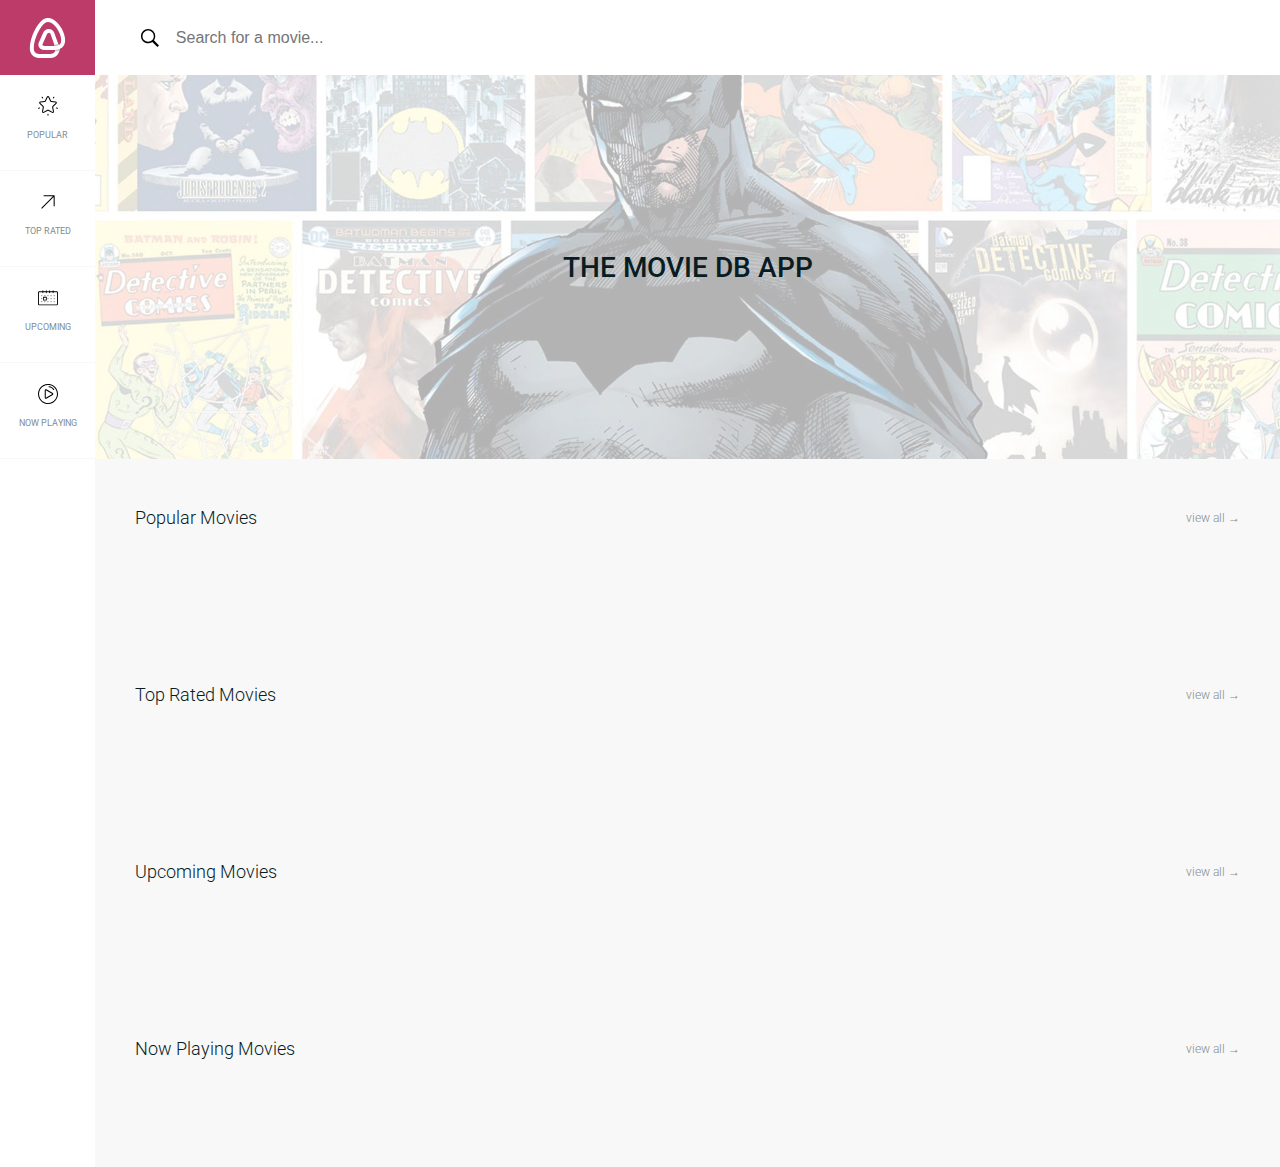
<file: index.html>
<!DOCTYPE html>

<html class='no-js' lang='en'>
    <head>
    <meta charset='utf-8' />
    <meta content='IE=edge,chrome=1' http-equiv='X-UA-Compatible' />
    <link rel="shortcut icon" href="./img/m.bmp">
    <title>TP3</title>

    <meta content='width=device-width, initial-scale=1.0' name='viewport' />
    <link href='stylesheets/style.css' rel='stylesheet' />
    

    <link rel="stylesheet" href="https://use.fontawesome.com/releases/v5.8.1/css/all.css" integrity="sha384-50oBUHEmvpQ+1lW4y57PTFmhCaXp0ML5d60M1M7uH2+nqUivzIebhndOJK28anvf" crossorigin="anonymous">
    <link href="https://fonts.googleapis.com/css?family=Roboto:300,400,500&amp;subset=cyrillic" rel="stylesheet">
    <link href="https://fonts.googleapis.com/css?family=Roboto:700" rel="stylesheet">
    </head>

    <body onload="ada()">
      <div class="sticky">
        <nav>
            <div id="logo" onclick="ada()">
                <?xml version="1.0" encoding="UTF-8" standalone="no"?>
                <svg id="capa_1"
                xmlns:dc="http://purl.org/dc/elements/1.1/" xmlns:cc="http://creativecommons.org/ns#"
                xmlns:rdf="http://www.w3.org/1999/02/22-rdf-syntax-ns#"
                xmlns:svg="http://www.w3.org/2000/svg" xmlns="http://www.w3.org/2000/svg"
                xmlns:sodipodi="http://sodipodi.sourceforge.net/DTD/sodipodi-0.dtd"
                xmlns:inkscape="http://www.inkscape.org/namespaces/inkscape"
                version="1.1" x="0px" y="0px" viewBox="0 0 50.300737 57.010715"
                xml:space="preserve" inkscape:version="0.91 r13725"
                sodipodi:docname="iso_blanco_transparent.svg"
                inkscape:export-filename="/Users/ezgonzalez/Downloads/loco_blanco_calado.png"
                inkscape:export-xdpi="1154.59" inkscape:export-ydpi="1154.59" width="50.300735"
                height="57.010715"><metadata id="metadata29"><rdf:RDF><cc:Work
                rdf:about=""><dc:format>image/svg+xml</dc:format><dc:type
                rdf:resource="http://purl.org/dc/dcmitype/StillImage" /><dc:title></dc:title></cc:Work></rdf:RDF></metadata><defs
                id="defs27" /><sodipodi:namedview pagecolor="#000000"
                bordercolor="#666666" borderopacity="1" objecttolerance="10"
                gridtolerance="10" guidetolerance="10" inkscape:pageopacity="0"
                inkscape:pageshadow="2" inkscape:window-width="1621"
                inkscape:window-height="894" id="namedview25" showgrid="false"
                showguides="false" inkscape:zoom="4.24" inkscape:cx="85.404015"
                inkscape:cy="27.05" inkscape:window-x="0" inkscape:window-y="0"
                inkscape:window-maximized="0" inkscape:current-layer="Capa_1"
                fit-margin-top="0" fit-margin-left="0" fit-margin-right="0"
                fit-margin-bottom="0" /><style type="text/css" id="style3">
                .st0{fill:#BE3969;} .st1{fill:#BF3969;} .st2{fill:#9B214A;}
                </style><g id="g13"
                transform="translate(-3.6992633,-8.2892857)"><g
                id="g15"><path class="st1" d="m 33,65.3 c -0.1,0 -0.1,0 -0.2,0 l -16.3,0 C 9.7,65.2 4.1,59.9 3.7,53.2 l 0,-0.2 0,-1.6 C 3.6,36 13.7,16.5 22,10.7 26.3,7.7 31.4,7.5 36.5,10.1 46.5,15.4 54,30.2 54,40 c 0,6.2 -2.9,10.6 -7.9,12.6 0,2.5 -0.8,4.9 -2.2,7.1 -2.4,3.5 -6.5,5.6 -10.9,5.6 z m -0.2,-5.6 c 2.6,0 5,-1.2 6.4,-3.2 0.6,-0.8 1,-1.8 1.1,-2.7 -0.3,0 -0.6,0 -1,0 l -15,0 c -1.5,0 -2.5,-0.3 -2.7,-0.3 -2.1,-0.6 -3.9,-1.9 -4.9,-3.8 -0.9,-1.7 -1.1,-3.7 -0.5,-5.6 0.1,-0.3 0.2,-0.6 0.3,-0.8 L 23,28.7 c 1.3,-3 4.2,-4.9 7.5,-4.9 3.3,0 6.3,1.7 7.7,4.7 l 0.1,0.3 6.6,18.2 c 3.5,-1.9 3.5,-5.5 3.5,-7 0,-8.7 -7.2,-21 -14.5,-24.8 -3.2,-1.7 -6,-1.6 -8.6,0.2 -6.3,4.4 -16,21.8 -16,36.1 l 0,1.5 c 0.3,3.7 3.5,6.7 7.2,6.7 l 16.3,0 z M 23.2,48 c 0,0 0.5,0.1 1.2,0.1 l 14.9,0 L 33,30.8 c -0.7,-1.3 -2,-1.4 -2.4,-1.3 -0.4,0 -1.8,0.1 -2.4,1.5 l -6.4,14.6 c 0,0.1 -0.1,0.2 -0.1,0.3 -0.1,0.4 -0.1,0.8 0.1,1.2 0.3,0.4 0.8,0.7 1.4,0.9 l 0,0 z"
                id="path17" style="fill:#ffffff;fill-opacity:1"
                inkscape:connector-curvature="0" /></g></g><g id="g19"
                transform="translate(-3.6992633,-8.2892857)"><path class="st2"
                d="m 39.7,55.8 c 2.3,0 4.4,-0.4 6.2,-1 0.1,-0.7 0.2,-1.5 0.2,-2.2 -1.7,0.7 -3.6,1 -5.8,1.1 0,0.7 -0.2,1.4 -0.6,2.1 z"
                id="path21" style="fill:#c8c8c8;fill-opacity:1"
                inkscape:connector-curvature="0" /><path
                class="st2" d="m 44.9,47 -0.7,-1.9 c -1.1,0.6 -2.6,1 -4.9,1 l -0.8,0 0.7,2 0,0 c 2.6,0 4.4,-0.4 5.7,-1.1 z"
                id="path23" style="fill:#c8c8c8;fill-opacity:1"
                inkscape:connector-curvature="0" /></g></svg>                  
            </div>

            <div class="buscador">
                <svg id="iconSearch" viewBox="0 0 30 30" width="100%" height="100%">
                <title>Search</title>
                <path d="M21.9140625,18.28125 C23.0859375,16.4375 23.7734375,14.25 23.7734375,11.8984375 C23.7734375,5.328125 18.453125,0 11.890625,0 C5.3203125,0 0,5.328125 0,11.8984375 C0,18.46875 5.3203125,23.796875 11.8828125,23.796875 C14.265625,23.796875 16.484375,23.09375 18.34375,21.890625 L18.8828125,21.515625 L27.3671875,30 L30,27.3203125 L21.5234375,18.8359375 L21.9140625,18.28125 Z M18.546875,5.25 C20.3203125,7.0234375 21.296875,9.3828125 21.296875,11.890625 C21.296875,14.3984375 20.3203125,16.7578125 18.546875,18.53125 C16.7734375,20.3046875 14.4140625,21.28125 11.90625,21.28125 C9.3984375,21.28125 7.0390625,20.3046875 5.265625,18.53125 C3.4921875,16.7578125 2.515625,14.3984375 2.515625,11.890625 C2.515625,9.3828125 3.4921875,7.0234375 5.265625,5.25 C7.0390625,3.4765625 9.3984375,2.5 11.90625,2.5 C14.4140625,2.5 16.7734375,3.4765625 18.546875,5.25 Z" stroke="none" fill-rule="nonzero"></path>
                </svg>
                
                <input type="text" placeholder="Search for a movie..."/>
                <ul id="resultados"></ul>
    
            </div>
            <svg id="hamburguesa" onclick="menuHamburguesa()" aria-hidden="true" focusable="false" data-prefix="fas" data-icon="bars" class="svg-inline--fa fa-bars fa-w-14" role="img" 
            xmlns="http://www.w3.org/2000/svg" viewBox="0 0 448 512"><path fill="currentColor" d="M16 132h416c8.837 0 16-7.163 16-16V76c0-8.837-7.163-16-16-16H16C7.163 60 0 
            67.163 0 76v40c0 8.837 7.163 16 16 16zm0 160h416c8.837 0 16-7.163 16-16v-40c0-8.837-7.163-16-16-16H16c-8.837 0-16 7.163-16 16v40c0 8.837 7.163 16 16 16zm0 160h416c8.837 
            0 16-7.163 16-16v-40c0-8.837-7.163-16-16-16H16c-8.837 0-16 7.163-16 16v40c0 8.837 7.163 16 16 16z"></path></svg>
        
        </nav>
      </div>

      <div class="contenedor">
        <ul>            
                <li class="categorias" onclick="pop()">
                    <svg id="icon_popular" viewBox="0 0 30 30" width="100%" height="100%">
                    <path d="M27.6684375,11.6432813 C28.2116602,11.1137695 28.4034375,10.3366406 28.1690625,9.61517578 C27.9346289,8.89371094 27.3226758,8.37779297 26.5719727,8.26875 L20.0077148,7.31490234 C19.8788672,7.29621094 19.7674805,7.21529297 19.7098242,7.09845703 L16.7742187,1.1503125 C16.4385352,0.470039062 15.7587305,0.0474609375 15.0001172,0.0474609375 C14.2415039,0.0474609375 13.5616992,0.470039062 13.2260156,1.1503125 L10.2904102,7.09851563 C10.2326953,7.21529297 10.1213672,7.29621094 9.99246094,7.31496094 L3.42832031,8.26875 C2.67761719,8.37779297 2.06572266,8.89371094 1.83123047,9.61517578 C1.59673828,10.3366406 1.78857422,11.1137695 2.33185547,11.6432813 L7.08175781,16.2733008 C7.17498047,16.3642383 7.21757812,16.4951953 7.19554687,16.6235742 L6.07423828,23.1612305 C5.94603516,23.9089453 6.24755859,24.650332 6.86126953,25.0962305 C7.47498047,25.5422461 8.27349609,25.5998438 8.94486328,25.2469336 L14.8160156,22.1602734 C14.9313281,22.0996289 15.0689648,22.0996289 15.1843359,22.1602734 L21.0555469,25.2469336 C21.3475781,25.4004492 21.6635742,25.4763281 21.9780469,25.4762695 C22.3864453,25.4762695 22.7922656,25.3483008 23.1389648,25.0961719 C23.7526758,24.6502148 24.0542578,23.9087695 23.9259961,23.1611719 L22.8046875,16.6235156 C22.7827148,16.4951367 22.8252539,16.3641797 22.9184766,16.2732422 L27.6684375,11.6432813 Z M21.2448633,16.8911719 L22.3661719,23.4289453 C22.4036719,23.6477344 22.2686133,23.7724805 22.2087891,23.8158984 C22.1489062,23.8592578 21.9884766,23.9493164 21.7920703,23.845957 L15.9208594,20.7592969 C15.6326367,20.607832 15.3164648,20.5320117 15.0002344,20.5320117 C14.6840039,20.5320117 14.3677734,20.607832 14.0796094,20.7592383 L8.20845703,23.8458398 C8.01193359,23.9491406 7.8515625,23.8591992 7.79173828,23.8157813 C7.73191406,23.7723633 7.59679688,23.6476172 7.63435547,23.4288281 L8.75566406,16.8911719 C8.86576172,16.2492773 8.653125,15.594668 8.18666016,15.1400391 L3.43675781,10.5100195 C3.27779297,10.3549805 3.31376953,10.1746875 3.33667969,10.104375 C3.35947266,10.0340039 3.43640625,9.86695313 3.65607422,9.83507813 L10.2201563,8.88123047 C10.8646289,8.78759766 11.4215625,8.38306641 11.7098437,7.79894531 L14.6454492,1.85074219 C14.7437109,1.65169922 14.9262891,1.63019531 15.000293,1.63019531 C15.0741797,1.63019531 15.2567578,1.65164063 15.3550781,1.85074219 L15.3550781,1.85080078 L18.2906836,7.79900391 C18.5789062,8.383125 19.1357813,8.78765625 19.7802539,8.88128906 L26.3444531,9.83513672 C26.5641211,9.86701172 26.6409961,10.0340625 26.6638477,10.1044336 C26.6866992,10.1748047 26.7227344,10.3551563 26.5637109,10.5100781 L21.8138086,15.1400977 C21.3474023,15.594668 21.1347656,16.2492773 21.2448633,16.8911719 Z M24.2450977,1.14990234 C24.5987109,1.40677734 24.6770508,1.90171875 24.4201758,2.25533203 L23.5801172,3.41150391 C23.4253125,3.62455078 23.1840234,3.73769531 22.9392773,3.73769531 C22.7780273,3.73769531 22.6153125,3.68853516 22.4747461,3.58652344 C22.1211328,3.32964844 22.042793,2.83470703 22.299668,2.48115234 L23.1397266,1.32498047 C23.3966016,0.971425781 23.8914258,0.893027344 24.2450977,1.14990234 Z M7.696875,2.47646484 C7.95380859,2.83007812 7.87541016,3.32501953 7.52185547,3.58183594 C7.38146484,3.68390625 7.21869141,3.73306641 7.05738281,3.73306641 C6.81257813,3.73306641 6.57128906,3.61998047 6.41642578,3.40675781 L5.57636719,2.25058594 C5.31949219,1.89703125 5.39789063,1.40208984 5.75144531,1.14521484 C6.10511719,0.888457031 6.6,0.966855469 6.85681641,1.32029297 L7.696875,2.47646484 Z M2.9034375,17.8024805 C3.03849609,18.2182031 2.81103516,18.6646289 2.39537109,18.7996875 L1.03617188,19.2413672 C0.954902344,19.267793 0.872460937,19.2803906 0.791425781,19.2803906 C0.457851563,19.2803906 0.147597656,19.0678125 0.0389648437,18.7333008 C-0.09609375,18.3176953 0.131308594,17.8711523 0.54703125,17.7360938 L1.90623047,17.2944141 C2.32195313,17.1593555 2.76837891,17.386875 2.9034375,17.8024805 Z M15.000293,26.5890234 C15.4374023,26.5890234 15.7916602,26.9432813 15.7916602,27.3803906 L15.7916602,28.8096094 C15.7916602,29.2466602 15.4373437,29.6009766 15.000293,29.6009766 C14.5632422,29.6009766 14.2089258,29.2466602 14.2089258,28.8096094 L14.2089258,27.3803906 C14.2089258,26.9433398 14.5632422,26.5890234 15.000293,26.5890234 Z M29.4529688,17.737207 C29.8686328,17.8722656 30.0960938,18.3186914 29.9610352,18.7343555 C29.8524023,19.0688086 29.5421484,19.2814453 29.2085156,19.2814453 C29.1274805,19.2814453 29.0450977,19.2689063 28.9638281,19.2425391 L27.6046289,18.8008594 C27.1889063,18.6658008 26.9615039,18.219375 27.0965625,17.8036523 C27.2316211,17.3879297 27.6782227,17.1605859 28.0937695,17.2955273 L29.4529688,17.737207 Z" fill-rule="nonzero"></path>
                    </svg>
                    <p>popular</p>
                </li>
                <li class="categorias" onclick="topR()">
                    <svg id="icon_top_rated" viewBox="0 0 30 30" width="100%" height="100%">
                    <path d="M24.7750847,5.22491532 C24.7021599,5.15199056 24.6169531,5.09595364 24.52407,5.05757218 C24.4304192,5.01919073 24.3313951,5 24.2323709,5 L8.84447835,5.00076763 C8.41997947,5.00076763 8.07684927,5.34466546 8.07684927,5.76839671 C8.07684927,6.19289559 8.4207471,6.53602579 8.84447835,6.53602579 L22.3785467,6.53525816 L5.22510723,23.6894653 C4.92496426,23.9896082 4.92496426,24.4747498 5.22510723,24.7748928 C5.3747949,24.9245804 5.57130794,24.9998081 5.76782099,24.9998081 C5.96433403,24.9998081 6.16084708,24.9245804 6.31053475,24.7748928 L23.4647418,7.62068568 L23.4647418,21.1539864 C23.4647418,21.5784853 23.807872,21.9216155 24.2323709,21.9216155 C24.6568698,21.9216155 25,21.5784853 25,21.1539864 L25,5.76762908 C25,5.66860493 24.9808093,5.56958078 24.9424278,5.47593003 C24.9040464,5.38304691 24.8480094,5.29784008 24.7750847,5.22491532 Z"></path>
                    </svg>
                    <P>top rated</P>
                </li>
                <li class="categorias" onclick="upcom()">
                    <svg id="icon_upcoming" viewBox="0 0 30 23" width="100%" height="100%">
                    <path d="M27.8791228,1.5271345 C29.0162573,1.5271345 29.9415205,2.4522807 29.9415789,3.58947368 L29.9415789,20.4650877 C29.9415789,21.6022807 29.0163743,22.5274854 27.8791813,22.5274854 L2.06239766,22.5274854 C0.925204678,22.5274854 0,21.6022807 0,20.4650877 L0,3.58947368 C0,2.4522807 0.925204678,1.5271345 2.0622807,1.5271345 L6.60672515,1.5271345 L6.60672515,0.733040936 C6.60672515,0.353391813 6.91450292,0.0455555556 7.29421053,0.0455555556 C7.67391813,0.0455555556 7.98169591,0.353333333 7.98169591,0.733040936 L7.98169591,1.5271345 L11.7244444,1.5271345 L11.7244444,0.733040936 C11.7244444,0.353391813 12.0322222,0.0455555556 12.4119298,0.0455555556 C12.7916374,0.0455555556 13.0994152,0.353333333 13.0994152,0.733040936 L13.0994152,1.5271345 L16.8420468,1.5271345 L16.8420468,0.733040936 C16.8420468,0.353391813 17.1498246,0.0455555556 17.5295322,0.0455555556 C17.9091813,0.0455555556 18.2170175,0.353333333 18.2170175,0.733040936 L18.2170175,1.5271345 L21.9597661,1.5271345 L21.9597661,0.733040936 C21.9597661,0.353391813 22.2676608,0.0455555556 22.6472515,0.0455555556 C23.0269591,0.0455555556 23.3347368,0.353333333 23.3347368,0.733040936 L23.3347368,1.5271345 L27.8791228,1.5271345 Z M24.2157895,8.69216374 C23.8182736,8.69216374 23.4960234,8.36991349 23.4960234,7.97239766 C23.4960234,7.57488183 23.8182736,7.25263158 24.2157895,7.25263158 C24.6133053,7.25263158 24.9355556,7.57488183 24.9355556,7.97239766 C24.9355556,8.36991349 24.6133053,8.69216374 24.2157895,8.69216374 Z M19.5933333,8.69216374 C19.1958175,8.69216374 18.8735673,8.36991349 18.8735673,7.97239766 C18.8735673,7.57488183 19.1958175,7.25263158 19.5933333,7.25263158 C19.9908492,7.25263158 20.3130994,7.57488183 20.3130994,7.97239766 C20.3130994,8.36991349 19.9908492,8.69216374 19.5933333,8.69216374 Z M14.9708187,8.69216374 C14.5733029,8.69216374 14.2510526,8.36991349 14.2510526,7.97239766 C14.2510526,7.57488183 14.5733029,7.25263158 14.9708187,7.25263158 C15.3683345,7.25263158 15.6905848,7.57488183 15.6905848,7.97239766 C15.6905848,8.36991349 15.3683345,8.69216374 14.9708187,8.69216374 Z M10.3483626,8.69216374 C9.95084674,8.69216374 9.62859649,8.36991349 9.62859649,7.97239766 C9.62859649,7.57488183 9.95084674,7.25263158 10.3483626,7.25263158 C10.7458784,7.25263158 11.0681287,7.57488183 11.0681287,7.97239766 C11.0681287,8.36991349 10.7458784,8.69216374 10.3483626,8.69216374 Z M5.72584795,8.69216374 C5.32833212,8.69216374 5.00608187,8.36991349 5.00608187,7.97239766 C5.00608187,7.57488183 5.32833212,7.25263158 5.72584795,7.25263158 C6.12336378,7.25263158 6.44561404,7.57488183 6.44561404,7.97239766 C6.44561404,8.36991349 6.12336378,8.69216374 5.72584795,8.69216374 Z M24.2157895,13.3146784 C23.8182736,13.3146784 23.4960234,12.9924281 23.4960234,12.5949123 C23.4960234,12.1973965 23.8182736,11.8751462 24.2157895,11.8751462 C24.6133053,11.8751462 24.9355556,12.1973965 24.9355556,12.5949123 C24.9355556,12.9924281 24.6133053,13.3146784 24.2157895,13.3146784 Z M19.5933333,13.3146784 C19.1958175,13.3146784 18.8735673,12.9924281 18.8735673,12.5949123 C18.8735673,12.1973965 19.1958175,11.8751462 19.5933333,11.8751462 C19.9908492,11.8751462 20.3130994,12.1973965 20.3130994,12.5949123 C20.3130994,12.9924281 19.9908492,13.3146784 19.5933333,13.3146784 Z M14.9708187,13.3146784 C14.5733029,13.3146784 14.2510526,12.9924281 14.2510526,12.5949123 C14.2510526,12.1973965 14.5733029,11.8751462 14.9708187,11.8751462 C15.3683345,11.8751462 15.6905848,12.1973965 15.6905848,12.5949123 C15.6905848,12.9924281 15.3683345,13.3146784 14.9708187,13.3146784 Z M5.72584795,13.3146784 C5.32833212,13.3146784 5.00608187,12.9924281 5.00608187,12.5949123 C5.00608187,12.1973965 5.32833212,11.8751462 5.72584795,11.8751462 C6.12336378,11.8751462 6.44561404,12.1973965 6.44561404,12.5949123 C6.44561404,12.9924281 6.12336378,13.3146784 5.72584795,13.3146784 Z M24.2157895,17.9371345 C23.8182736,17.9371345 23.4960234,17.6148843 23.4960234,17.2173684 C23.4960234,16.8198526 23.8182736,16.4976023 24.2157895,16.4976023 C24.6133053,16.4976023 24.9355556,16.8198526 24.9355556,17.2173684 C24.9355556,17.6148843 24.6133053,17.9371345 24.2157895,17.9371345 Z M19.5933333,17.9371345 C19.1958175,17.9371345 18.8735673,17.6148843 18.8735673,17.2173684 C18.8735673,16.8198526 19.1958175,16.4976023 19.5933333,16.4976023 C19.9908492,16.4976023 20.3130994,16.8198526 20.3130994,17.2173684 C20.3130994,17.6148843 19.9908492,17.9371345 19.5933333,17.9371345 Z M14.9708187,17.9371345 C14.5733029,17.9371345 14.2510526,17.6148843 14.2510526,17.2173684 C14.2510526,16.8198526 14.5733029,16.4976023 14.9708187,16.4976023 C15.3683345,16.4976023 15.6905848,16.8198526 15.6905848,17.2173684 C15.6905848,17.6148843 15.3683345,17.9371345 14.9708187,17.9371345 Z M10.3483626,17.9371345 C9.95084674,17.9371345 9.62859649,17.6148843 9.62859649,17.2173684 C9.62859649,16.8198526 9.95084674,16.4976023 10.3483626,16.4976023 C10.7458784,16.4976023 11.0681287,16.8198526 11.0681287,17.2173684 C11.0681287,17.6148843 10.7458784,17.9371345 10.3483626,17.9371345 Z M5.72584795,17.9371345 C5.32833212,17.9371345 5.00608187,17.6148843 5.00608187,17.2173684 C5.00608187,16.8198526 5.32833212,16.4976023 5.72584795,16.4976023 C6.12336378,16.4976023 6.44561404,16.8198526 6.44561404,17.2173684 C6.44561404,17.6148843 6.12336378,17.9371345 5.72584795,17.9371345 Z M12.5204678,9.80409357 C12.8621637,9.80409357 13.1391813,10.0811111 13.1391813,10.422924 L13.1391813,14.7673099 C13.1391813,15.1090643 12.8622222,15.3860234 12.5204678,15.3860234 L8.17602339,15.3860234 C7.83426901,15.3860234 7.55730994,15.1090643 7.55730994,14.7673099 L7.55730994,10.422807 C7.55730994,10.0810526 7.83426901,9.80409357 8.17602339,9.80409357 L12.5204678,9.80409357 Z M11.9017544,14.148538 L11.9016959,14.148538 L11.9016959,11.0415789 L8.79473684,11.0415789 L8.79473684,14.148538 L11.9017544,14.148538 Z M27.8791228,21.1526316 C28.2581871,21.1526316 28.5666082,20.8442105 28.5667251,20.4650877 L28.5666667,20.4650877 L28.5666667,3.58947368 C28.5666667,3.21040936 28.2582456,2.9019883 27.8791813,2.9019883 L23.3347953,2.9019883 L23.3347953,3.69602339 C23.3347953,4.07567251 23.0270175,4.38350877 22.6473099,4.38350877 C22.2676608,4.38350877 21.9598246,4.07561404 21.9598246,3.69602339 L21.9598246,2.9019883 L18.217076,2.9019883 L18.217076,3.69602339 C18.217076,4.07567251 17.9091813,4.38350877 17.5295906,4.38350877 C17.149883,4.38350877 16.8421053,4.07561404 16.8421053,3.69602339 L16.8421053,2.9019883 L13.0994737,2.9019883 L13.0994737,3.69602339 C13.0994737,4.07567251 12.7916959,4.38350877 12.4119883,4.38350877 C12.0322807,4.38350877 11.7245029,4.07561404 11.7245029,3.69602339 L11.7245029,2.9019883 L7.98175439,2.9019883 L7.98175439,3.69602339 C7.98175439,4.07567251 7.67397661,4.38350877 7.29426901,4.38350877 C6.9145614,4.38350877 6.60678363,4.07561404 6.60678363,3.69602339 L6.60678363,2.9019883 L2.06239766,2.9019883 C1.68333333,2.9019883 1.37491228,3.21040936 1.37491228,3.58947368 L1.37491228,20.4651462 C1.37491228,20.8442105 1.68333333,21.1526316 2.06239766,21.1526316 L27.8791228,21.1526316 Z" fill-rule="nonzero"></path>
                    </svg>
                    <P>upcoming</P>
                </li>
                <li class="categorias" onclick="nowp()">
                    <svg id="icon_now_playing" viewBox="0 0 30 30" width="100%" height="100%">
                    <path d="M27.9847266,7.50322266 C25.9822852,4.03494141 22.749082,1.55390625 18.8806055,0.517382812 C15.0121875,-0.519257812 10.9716797,0.0127148437 7.50322266,2.01527344 C4.03482422,4.01777344 1.55390625,7.25097656 0.517382812,11.1194531 C-0.519140625,14.9878711 0.0128320312,19.0284961 2.01527344,22.4967773 C4.01765625,25.9650586 7.25097656,28.4460937 11.1193945,29.4826172 C12.4111523,29.8287891 13.7219531,30 15.0244336,30 C17.6224219,30 20.1866016,29.3186133 22.4968359,27.9847852 C25.9651172,25.9823437 28.4461523,22.7491406 29.4826758,18.8806641 C30.5192578,15.0121289 29.987168,10.9716211 27.9847266,7.50322266 Z M27.9743555,18.476543 C27.0457617,21.9421289 24.8231836,24.8387109 21.715957,26.6326172 C18.6088477,28.426582 14.989043,28.9030664 11.523457,27.9745898 C8.0578125,27.0459961 5.16128906,24.823418 3.36732422,21.7161914 C1.57341797,18.609082 1.096875,14.9892188 2.02552734,11.5235742 C2.95417969,8.05798828 5.17675781,5.16152344 8.28392578,3.3675 C10.35375,2.17248047 12.6505664,1.56210937 14.9782031,1.56210937 C16.1448047,1.56210937 17.3195508,1.71550781 18.4763672,2.02552734 C21.9419531,2.95412109 24.8385352,5.17669922 26.6324414,8.28392578 C28.4264063,11.3910937 28.9030078,15.0108984 27.9743555,18.476543 Z M22.1940234,13.5850781 L12.5538281,8.01925781 C12.0422461,7.72388672 11.4314648,7.72400391 10.9198828,8.01919922 C10.4083008,8.31451172 10.1028516,8.84355469 10.1028516,9.43423828 L10.1028516,20.5658789 C10.1028516,21.1565625 10.4082422,21.6855469 10.9198828,21.980918 C11.1756445,22.1286328 11.4561328,22.2024023 11.7367383,22.2024023 C12.0174023,22.2024023 12.2980078,22.128457 12.5537695,21.9808594 L22.194082,16.4150977 C22.7056055,16.119668 23.0109375,15.5906836 23.0109375,15 C23.0109375,14.409375 22.7055469,13.8803906 22.1940234,13.5850781 Z M21.4132031,15.0629297 L11.7729492,20.6286914 C11.7611719,20.6355469 11.7366211,20.649668 11.7005273,20.6286914 C11.6643164,20.6077734 11.6643164,20.5795312 11.6643164,20.5659375 L11.6643164,9.43429687 C11.6643164,9.42070312 11.6643164,9.39246094 11.7005273,9.37154297 C11.714707,9.36333984 11.7270703,9.36052734 11.7376172,9.36052734 C11.7540234,9.36052734 11.7658594,9.36738281 11.7730664,9.37154297 L21.4132617,14.9373633 C21.4250391,14.9441602 21.4494727,14.9582812 21.4494727,15.0001172 C21.4494727,15.0419531 21.4249219,15.0561328 21.4132031,15.0629297 Z M24.2169727,7.87734375 C22.3601953,5.47863281 19.5689648,3.86707031 16.5588867,3.45580078 C16.1321484,3.39738281 15.7380469,3.69638672 15.6796289,4.12371094 C15.6213281,4.55091797 15.920332,4.94455078 16.3475391,5.00296875 C18.9556641,5.35927734 21.3738867,6.75544922 22.9822266,8.83318359 C23.1360937,9.03193359 23.3668945,9.13599609 23.6001562,9.13599609 C23.7670898,9.13599609 23.9353125,9.08273437 24.0774609,8.97257813 C24.418418,8.70867187 24.4808789,8.21830078 24.2169727,7.87734375 Z" fill-rule="nonzero"></path>
                    </svg>
                    <P>now playing</P>
                </li>
        </ul>

        <div class="contenedorVertical">

            <div class="presentacion">
                <div class="texto">
                <h1>the movie db app</h1>
                </div>
            </div>
        
            <div class="contenedorPeliculas home">
                <nav>
                    <h2>Popular Movies</h2>
                    <h3 onclick="pop()">view all →</h3>
                    </nav>
        
                    <ul>
                        <li class="pelis"></li>
                        <li class="pelis"></li>
                        <li class="pelis"></li>
                        <li class="pelis"></li>
                        <li class="pelis quinta"></li>
                    </ul>
            </div>

            <div class="contenedorPeliculas home">
                <nav>
                    <h2>Top Rated Movies</h2>
                    <h3 onclick="topR()">view all →</h3>
                </nav>
        
                <ul>
                    <li class="pelis"></li>
                    <li class="pelis"></li>
                    <li class="pelis"></li>
                    <li class="pelis"></li>
                    <li class="pelis quinta"></li>
                </ul>
            </div>

            <div class="contenedorPeliculas home">
                <nav>
                    <h2>Upcoming Movies </h2>
                    <h3 onclick="upcom()">view all →</h3>
                </nav>
        
                <ul>
                    <li class="pelis"></li>
                    <li class="pelis"></li>
                    <li class="pelis"></li>
                    <li class="pelis"></li>
                    <li class="pelis quinta"></li>
                </ul>
            </div>
            
            <div class="contenedorPeliculas home">
                <nav>
                    <h2>Now Playing Movies</h2>
                    <h3>view all →</h3>
                </nav>
        
                <ul>
                    <li class="pelis"></li>
                    <li class="pelis"></li>
                    <li class="pelis"></li>
                    <li class="pelis"></li>
                    <li class="pelis quinta"></li>
                 </ul>
            </div>
            <div class="contenedorPeliculas noVisible" id="contenedorPop">
                    <nav>
                        <h2 class="titulo"></h2>
                        <h3 class="total"></h3>
                    </nav>
            
                    <ul class="verPelis"></ul>

                </div>
        </div>
        
      </div>
      
        <!--Menú Hamburguesa -->
        <ul class="menuH noVisible">            
            <li class="menuHamb" onclick="pop()">
                <svg id="icon_popular" viewBox="0 0 30 30" width="100%" height="100%">
                <path d="M27.6684375,11.6432813 C28.2116602,11.1137695 28.4034375,10.3366406 28.1690625,9.61517578 C27.9346289,8.89371094 27.3226758,8.37779297 26.5719727,8.26875 L20.0077148,7.31490234 C19.8788672,7.29621094 19.7674805,7.21529297 19.7098242,7.09845703 L16.7742187,1.1503125 C16.4385352,0.470039062 15.7587305,0.0474609375 15.0001172,0.0474609375 C14.2415039,0.0474609375 13.5616992,0.470039062 13.2260156,1.1503125 L10.2904102,7.09851563 C10.2326953,7.21529297 10.1213672,7.29621094 9.99246094,7.31496094 L3.42832031,8.26875 C2.67761719,8.37779297 2.06572266,8.89371094 1.83123047,9.61517578 C1.59673828,10.3366406 1.78857422,11.1137695 2.33185547,11.6432813 L7.08175781,16.2733008 C7.17498047,16.3642383 7.21757812,16.4951953 7.19554687,16.6235742 L6.07423828,23.1612305 C5.94603516,23.9089453 6.24755859,24.650332 6.86126953,25.0962305 C7.47498047,25.5422461 8.27349609,25.5998438 8.94486328,25.2469336 L14.8160156,22.1602734 C14.9313281,22.0996289 15.0689648,22.0996289 15.1843359,22.1602734 L21.0555469,25.2469336 C21.3475781,25.4004492 21.6635742,25.4763281 21.9780469,25.4762695 C22.3864453,25.4762695 22.7922656,25.3483008 23.1389648,25.0961719 C23.7526758,24.6502148 24.0542578,23.9087695 23.9259961,23.1611719 L22.8046875,16.6235156 C22.7827148,16.4951367 22.8252539,16.3641797 22.9184766,16.2732422 L27.6684375,11.6432813 Z M21.2448633,16.8911719 L22.3661719,23.4289453 C22.4036719,23.6477344 22.2686133,23.7724805 22.2087891,23.8158984 C22.1489062,23.8592578 21.9884766,23.9493164 21.7920703,23.845957 L15.9208594,20.7592969 C15.6326367,20.607832 15.3164648,20.5320117 15.0002344,20.5320117 C14.6840039,20.5320117 14.3677734,20.607832 14.0796094,20.7592383 L8.20845703,23.8458398 C8.01193359,23.9491406 7.8515625,23.8591992 7.79173828,23.8157813 C7.73191406,23.7723633 7.59679688,23.6476172 7.63435547,23.4288281 L8.75566406,16.8911719 C8.86576172,16.2492773 8.653125,15.594668 8.18666016,15.1400391 L3.43675781,10.5100195 C3.27779297,10.3549805 3.31376953,10.1746875 3.33667969,10.104375 C3.35947266,10.0340039 3.43640625,9.86695313 3.65607422,9.83507813 L10.2201563,8.88123047 C10.8646289,8.78759766 11.4215625,8.38306641 11.7098437,7.79894531 L14.6454492,1.85074219 C14.7437109,1.65169922 14.9262891,1.63019531 15.000293,1.63019531 C15.0741797,1.63019531 15.2567578,1.65164063 15.3550781,1.85074219 L15.3550781,1.85080078 L18.2906836,7.79900391 C18.5789062,8.383125 19.1357813,8.78765625 19.7802539,8.88128906 L26.3444531,9.83513672 C26.5641211,9.86701172 26.6409961,10.0340625 26.6638477,10.1044336 C26.6866992,10.1748047 26.7227344,10.3551563 26.5637109,10.5100781 L21.8138086,15.1400977 C21.3474023,15.594668 21.1347656,16.2492773 21.2448633,16.8911719 Z M24.2450977,1.14990234 C24.5987109,1.40677734 24.6770508,1.90171875 24.4201758,2.25533203 L23.5801172,3.41150391 C23.4253125,3.62455078 23.1840234,3.73769531 22.9392773,3.73769531 C22.7780273,3.73769531 22.6153125,3.68853516 22.4747461,3.58652344 C22.1211328,3.32964844 22.042793,2.83470703 22.299668,2.48115234 L23.1397266,1.32498047 C23.3966016,0.971425781 23.8914258,0.893027344 24.2450977,1.14990234 Z M7.696875,2.47646484 C7.95380859,2.83007812 7.87541016,3.32501953 7.52185547,3.58183594 C7.38146484,3.68390625 7.21869141,3.73306641 7.05738281,3.73306641 C6.81257813,3.73306641 6.57128906,3.61998047 6.41642578,3.40675781 L5.57636719,2.25058594 C5.31949219,1.89703125 5.39789063,1.40208984 5.75144531,1.14521484 C6.10511719,0.888457031 6.6,0.966855469 6.85681641,1.32029297 L7.696875,2.47646484 Z M2.9034375,17.8024805 C3.03849609,18.2182031 2.81103516,18.6646289 2.39537109,18.7996875 L1.03617188,19.2413672 C0.954902344,19.267793 0.872460937,19.2803906 0.791425781,19.2803906 C0.457851563,19.2803906 0.147597656,19.0678125 0.0389648437,18.7333008 C-0.09609375,18.3176953 0.131308594,17.8711523 0.54703125,17.7360938 L1.90623047,17.2944141 C2.32195313,17.1593555 2.76837891,17.386875 2.9034375,17.8024805 Z M15.000293,26.5890234 C15.4374023,26.5890234 15.7916602,26.9432813 15.7916602,27.3803906 L15.7916602,28.8096094 C15.7916602,29.2466602 15.4373437,29.6009766 15.000293,29.6009766 C14.5632422,29.6009766 14.2089258,29.2466602 14.2089258,28.8096094 L14.2089258,27.3803906 C14.2089258,26.9433398 14.5632422,26.5890234 15.000293,26.5890234 Z M29.4529688,17.737207 C29.8686328,17.8722656 30.0960938,18.3186914 29.9610352,18.7343555 C29.8524023,19.0688086 29.5421484,19.2814453 29.2085156,19.2814453 C29.1274805,19.2814453 29.0450977,19.2689063 28.9638281,19.2425391 L27.6046289,18.8008594 C27.1889063,18.6658008 26.9615039,18.219375 27.0965625,17.8036523 C27.2316211,17.3879297 27.6782227,17.1605859 28.0937695,17.2955273 L29.4529688,17.737207 Z" fill-rule="nonzero"></path>
                </svg>
                <p>popular</p>
            </li>
            <li class="menuHamb" onclick="topR()">
                <svg id="icon_top_rated" viewBox="0 0 30 30" width="100%" height="100%">
                <path d="M24.7750847,5.22491532 C24.7021599,5.15199056 24.6169531,5.09595364 24.52407,5.05757218 C24.4304192,5.01919073 24.3313951,5 24.2323709,5 L8.84447835,5.00076763 C8.41997947,5.00076763 8.07684927,5.34466546 8.07684927,5.76839671 C8.07684927,6.19289559 8.4207471,6.53602579 8.84447835,6.53602579 L22.3785467,6.53525816 L5.22510723,23.6894653 C4.92496426,23.9896082 4.92496426,24.4747498 5.22510723,24.7748928 C5.3747949,24.9245804 5.57130794,24.9998081 5.76782099,24.9998081 C5.96433403,24.9998081 6.16084708,24.9245804 6.31053475,24.7748928 L23.4647418,7.62068568 L23.4647418,21.1539864 C23.4647418,21.5784853 23.807872,21.9216155 24.2323709,21.9216155 C24.6568698,21.9216155 25,21.5784853 25,21.1539864 L25,5.76762908 C25,5.66860493 24.9808093,5.56958078 24.9424278,5.47593003 C24.9040464,5.38304691 24.8480094,5.29784008 24.7750847,5.22491532 Z"></path>
                </svg>
                <P>top rated</P>
            </li>
            <li class="menuHamb" onclick="upcom()">
                <svg id="icon_upcoming" viewBox="0 0 30 23" width="100%" height="100%">
                <path d="M27.8791228,1.5271345 C29.0162573,1.5271345 29.9415205,2.4522807 29.9415789,3.58947368 L29.9415789,20.4650877 C29.9415789,21.6022807 29.0163743,22.5274854 27.8791813,22.5274854 L2.06239766,22.5274854 C0.925204678,22.5274854 0,21.6022807 0,20.4650877 L0,3.58947368 C0,2.4522807 0.925204678,1.5271345 2.0622807,1.5271345 L6.60672515,1.5271345 L6.60672515,0.733040936 C6.60672515,0.353391813 6.91450292,0.0455555556 7.29421053,0.0455555556 C7.67391813,0.0455555556 7.98169591,0.353333333 7.98169591,0.733040936 L7.98169591,1.5271345 L11.7244444,1.5271345 L11.7244444,0.733040936 C11.7244444,0.353391813 12.0322222,0.0455555556 12.4119298,0.0455555556 C12.7916374,0.0455555556 13.0994152,0.353333333 13.0994152,0.733040936 L13.0994152,1.5271345 L16.8420468,1.5271345 L16.8420468,0.733040936 C16.8420468,0.353391813 17.1498246,0.0455555556 17.5295322,0.0455555556 C17.9091813,0.0455555556 18.2170175,0.353333333 18.2170175,0.733040936 L18.2170175,1.5271345 L21.9597661,1.5271345 L21.9597661,0.733040936 C21.9597661,0.353391813 22.2676608,0.0455555556 22.6472515,0.0455555556 C23.0269591,0.0455555556 23.3347368,0.353333333 23.3347368,0.733040936 L23.3347368,1.5271345 L27.8791228,1.5271345 Z M24.2157895,8.69216374 C23.8182736,8.69216374 23.4960234,8.36991349 23.4960234,7.97239766 C23.4960234,7.57488183 23.8182736,7.25263158 24.2157895,7.25263158 C24.6133053,7.25263158 24.9355556,7.57488183 24.9355556,7.97239766 C24.9355556,8.36991349 24.6133053,8.69216374 24.2157895,8.69216374 Z M19.5933333,8.69216374 C19.1958175,8.69216374 18.8735673,8.36991349 18.8735673,7.97239766 C18.8735673,7.57488183 19.1958175,7.25263158 19.5933333,7.25263158 C19.9908492,7.25263158 20.3130994,7.57488183 20.3130994,7.97239766 C20.3130994,8.36991349 19.9908492,8.69216374 19.5933333,8.69216374 Z M14.9708187,8.69216374 C14.5733029,8.69216374 14.2510526,8.36991349 14.2510526,7.97239766 C14.2510526,7.57488183 14.5733029,7.25263158 14.9708187,7.25263158 C15.3683345,7.25263158 15.6905848,7.57488183 15.6905848,7.97239766 C15.6905848,8.36991349 15.3683345,8.69216374 14.9708187,8.69216374 Z M10.3483626,8.69216374 C9.95084674,8.69216374 9.62859649,8.36991349 9.62859649,7.97239766 C9.62859649,7.57488183 9.95084674,7.25263158 10.3483626,7.25263158 C10.7458784,7.25263158 11.0681287,7.57488183 11.0681287,7.97239766 C11.0681287,8.36991349 10.7458784,8.69216374 10.3483626,8.69216374 Z M5.72584795,8.69216374 C5.32833212,8.69216374 5.00608187,8.36991349 5.00608187,7.97239766 C5.00608187,7.57488183 5.32833212,7.25263158 5.72584795,7.25263158 C6.12336378,7.25263158 6.44561404,7.57488183 6.44561404,7.97239766 C6.44561404,8.36991349 6.12336378,8.69216374 5.72584795,8.69216374 Z M24.2157895,13.3146784 C23.8182736,13.3146784 23.4960234,12.9924281 23.4960234,12.5949123 C23.4960234,12.1973965 23.8182736,11.8751462 24.2157895,11.8751462 C24.6133053,11.8751462 24.9355556,12.1973965 24.9355556,12.5949123 C24.9355556,12.9924281 24.6133053,13.3146784 24.2157895,13.3146784 Z M19.5933333,13.3146784 C19.1958175,13.3146784 18.8735673,12.9924281 18.8735673,12.5949123 C18.8735673,12.1973965 19.1958175,11.8751462 19.5933333,11.8751462 C19.9908492,11.8751462 20.3130994,12.1973965 20.3130994,12.5949123 C20.3130994,12.9924281 19.9908492,13.3146784 19.5933333,13.3146784 Z M14.9708187,13.3146784 C14.5733029,13.3146784 14.2510526,12.9924281 14.2510526,12.5949123 C14.2510526,12.1973965 14.5733029,11.8751462 14.9708187,11.8751462 C15.3683345,11.8751462 15.6905848,12.1973965 15.6905848,12.5949123 C15.6905848,12.9924281 15.3683345,13.3146784 14.9708187,13.3146784 Z M5.72584795,13.3146784 C5.32833212,13.3146784 5.00608187,12.9924281 5.00608187,12.5949123 C5.00608187,12.1973965 5.32833212,11.8751462 5.72584795,11.8751462 C6.12336378,11.8751462 6.44561404,12.1973965 6.44561404,12.5949123 C6.44561404,12.9924281 6.12336378,13.3146784 5.72584795,13.3146784 Z M24.2157895,17.9371345 C23.8182736,17.9371345 23.4960234,17.6148843 23.4960234,17.2173684 C23.4960234,16.8198526 23.8182736,16.4976023 24.2157895,16.4976023 C24.6133053,16.4976023 24.9355556,16.8198526 24.9355556,17.2173684 C24.9355556,17.6148843 24.6133053,17.9371345 24.2157895,17.9371345 Z M19.5933333,17.9371345 C19.1958175,17.9371345 18.8735673,17.6148843 18.8735673,17.2173684 C18.8735673,16.8198526 19.1958175,16.4976023 19.5933333,16.4976023 C19.9908492,16.4976023 20.3130994,16.8198526 20.3130994,17.2173684 C20.3130994,17.6148843 19.9908492,17.9371345 19.5933333,17.9371345 Z M14.9708187,17.9371345 C14.5733029,17.9371345 14.2510526,17.6148843 14.2510526,17.2173684 C14.2510526,16.8198526 14.5733029,16.4976023 14.9708187,16.4976023 C15.3683345,16.4976023 15.6905848,16.8198526 15.6905848,17.2173684 C15.6905848,17.6148843 15.3683345,17.9371345 14.9708187,17.9371345 Z M10.3483626,17.9371345 C9.95084674,17.9371345 9.62859649,17.6148843 9.62859649,17.2173684 C9.62859649,16.8198526 9.95084674,16.4976023 10.3483626,16.4976023 C10.7458784,16.4976023 11.0681287,16.8198526 11.0681287,17.2173684 C11.0681287,17.6148843 10.7458784,17.9371345 10.3483626,17.9371345 Z M5.72584795,17.9371345 C5.32833212,17.9371345 5.00608187,17.6148843 5.00608187,17.2173684 C5.00608187,16.8198526 5.32833212,16.4976023 5.72584795,16.4976023 C6.12336378,16.4976023 6.44561404,16.8198526 6.44561404,17.2173684 C6.44561404,17.6148843 6.12336378,17.9371345 5.72584795,17.9371345 Z M12.5204678,9.80409357 C12.8621637,9.80409357 13.1391813,10.0811111 13.1391813,10.422924 L13.1391813,14.7673099 C13.1391813,15.1090643 12.8622222,15.3860234 12.5204678,15.3860234 L8.17602339,15.3860234 C7.83426901,15.3860234 7.55730994,15.1090643 7.55730994,14.7673099 L7.55730994,10.422807 C7.55730994,10.0810526 7.83426901,9.80409357 8.17602339,9.80409357 L12.5204678,9.80409357 Z M11.9017544,14.148538 L11.9016959,14.148538 L11.9016959,11.0415789 L8.79473684,11.0415789 L8.79473684,14.148538 L11.9017544,14.148538 Z M27.8791228,21.1526316 C28.2581871,21.1526316 28.5666082,20.8442105 28.5667251,20.4650877 L28.5666667,20.4650877 L28.5666667,3.58947368 C28.5666667,3.21040936 28.2582456,2.9019883 27.8791813,2.9019883 L23.3347953,2.9019883 L23.3347953,3.69602339 C23.3347953,4.07567251 23.0270175,4.38350877 22.6473099,4.38350877 C22.2676608,4.38350877 21.9598246,4.07561404 21.9598246,3.69602339 L21.9598246,2.9019883 L18.217076,2.9019883 L18.217076,3.69602339 C18.217076,4.07567251 17.9091813,4.38350877 17.5295906,4.38350877 C17.149883,4.38350877 16.8421053,4.07561404 16.8421053,3.69602339 L16.8421053,2.9019883 L13.0994737,2.9019883 L13.0994737,3.69602339 C13.0994737,4.07567251 12.7916959,4.38350877 12.4119883,4.38350877 C12.0322807,4.38350877 11.7245029,4.07561404 11.7245029,3.69602339 L11.7245029,2.9019883 L7.98175439,2.9019883 L7.98175439,3.69602339 C7.98175439,4.07567251 7.67397661,4.38350877 7.29426901,4.38350877 C6.9145614,4.38350877 6.60678363,4.07561404 6.60678363,3.69602339 L6.60678363,2.9019883 L2.06239766,2.9019883 C1.68333333,2.9019883 1.37491228,3.21040936 1.37491228,3.58947368 L1.37491228,20.4651462 C1.37491228,20.8442105 1.68333333,21.1526316 2.06239766,21.1526316 L27.8791228,21.1526316 Z" fill-rule="nonzero"></path>
                </svg>
                <P>upcoming</P>
            </li>
            <li class="menuHamb" onclick="nowp()">
                <svg id="icon_now_playing" viewBox="0 0 30 30" width="100%" height="100%">
                <path d="M27.9847266,7.50322266 C25.9822852,4.03494141 22.749082,1.55390625 18.8806055,0.517382812 C15.0121875,-0.519257812 10.9716797,0.0127148437 7.50322266,2.01527344 C4.03482422,4.01777344 1.55390625,7.25097656 0.517382812,11.1194531 C-0.519140625,14.9878711 0.0128320312,19.0284961 2.01527344,22.4967773 C4.01765625,25.9650586 7.25097656,28.4460937 11.1193945,29.4826172 C12.4111523,29.8287891 13.7219531,30 15.0244336,30 C17.6224219,30 20.1866016,29.3186133 22.4968359,27.9847852 C25.9651172,25.9823437 28.4461523,22.7491406 29.4826758,18.8806641 C30.5192578,15.0121289 29.987168,10.9716211 27.9847266,7.50322266 Z M27.9743555,18.476543 C27.0457617,21.9421289 24.8231836,24.8387109 21.715957,26.6326172 C18.6088477,28.426582 14.989043,28.9030664 11.523457,27.9745898 C8.0578125,27.0459961 5.16128906,24.823418 3.36732422,21.7161914 C1.57341797,18.609082 1.096875,14.9892188 2.02552734,11.5235742 C2.95417969,8.05798828 5.17675781,5.16152344 8.28392578,3.3675 C10.35375,2.17248047 12.6505664,1.56210937 14.9782031,1.56210937 C16.1448047,1.56210937 17.3195508,1.71550781 18.4763672,2.02552734 C21.9419531,2.95412109 24.8385352,5.17669922 26.6324414,8.28392578 C28.4264063,11.3910937 28.9030078,15.0108984 27.9743555,18.476543 Z M22.1940234,13.5850781 L12.5538281,8.01925781 C12.0422461,7.72388672 11.4314648,7.72400391 10.9198828,8.01919922 C10.4083008,8.31451172 10.1028516,8.84355469 10.1028516,9.43423828 L10.1028516,20.5658789 C10.1028516,21.1565625 10.4082422,21.6855469 10.9198828,21.980918 C11.1756445,22.1286328 11.4561328,22.2024023 11.7367383,22.2024023 C12.0174023,22.2024023 12.2980078,22.128457 12.5537695,21.9808594 L22.194082,16.4150977 C22.7056055,16.119668 23.0109375,15.5906836 23.0109375,15 C23.0109375,14.409375 22.7055469,13.8803906 22.1940234,13.5850781 Z M21.4132031,15.0629297 L11.7729492,20.6286914 C11.7611719,20.6355469 11.7366211,20.649668 11.7005273,20.6286914 C11.6643164,20.6077734 11.6643164,20.5795312 11.6643164,20.5659375 L11.6643164,9.43429687 C11.6643164,9.42070312 11.6643164,9.39246094 11.7005273,9.37154297 C11.714707,9.36333984 11.7270703,9.36052734 11.7376172,9.36052734 C11.7540234,9.36052734 11.7658594,9.36738281 11.7730664,9.37154297 L21.4132617,14.9373633 C21.4250391,14.9441602 21.4494727,14.9582812 21.4494727,15.0001172 C21.4494727,15.0419531 21.4249219,15.0561328 21.4132031,15.0629297 Z M24.2169727,7.87734375 C22.3601953,5.47863281 19.5689648,3.86707031 16.5588867,3.45580078 C16.1321484,3.39738281 15.7380469,3.69638672 15.6796289,4.12371094 C15.6213281,4.55091797 15.920332,4.94455078 16.3475391,5.00296875 C18.9556641,5.35927734 21.3738867,6.75544922 22.9822266,8.83318359 C23.1360937,9.03193359 23.3668945,9.13599609 23.6001562,9.13599609 C23.7670898,9.13599609 23.9353125,9.08273437 24.0774609,8.97257813 C24.418418,8.70867187 24.4808789,8.21830078 24.2169727,7.87734375 Z" fill-rule="nonzero"></path>
                </svg>
                <P>now playing</P>
            </li>
        </ul>

    <script src="./javascript/tpTres.js" type="text/javascript"></script>   
    </body>
</html>
</file>
<file: stylesheets/style.css>
/* line 14, ../sass/style.scss */
body {
  background-color: white;
  margin: 0;
  font-family: "Roboto", sans-serif;
  color: #838D91;
  list-style: none;
}
/* line 21, ../sass/style.scss */
body .sticky {
  position: -webkit-sticky;
  /* Safari */
  position: sticky;
  top: 0;
  z-index: 1;
}
/* line 27, ../sass/style.scss */
body .sticky nav {
  width: 100%;
  height: 75px;
  background-color: white;
  display: flex;
  flex-direction: row;
  justify-content: space-between;
  align-items: center;
  z-index: 1;
  position: relative;
}
/* line 36, ../sass/style.scss */
body .sticky nav ul {
  list-style: none;
  position: absolute;
  top: 59px;
}
/* line 41, ../sass/style.scss */
body .sticky nav ul li {
  width: 180px;
  height: 70px;
  background-color: white;
  font-size: 14px;
  text-align: center;
  display: flex;
  flex-direction: column;
  justify-content: center;
  align-items: center;
  cursor: pointer;
}
/* line 51, ../sass/style.scss */
body .sticky nav ul li:hover {
  color: #081c24;
}
/* line 56, ../sass/style.scss */
body .sticky nav #logo {
  width: 95px;
  height: 75px;
  background-color: #bc3b69;
  display: flex;
  flex-direction: row;
  justify-content: center;
  align-items: center;
  cursor: pointer;
}
/* line 63, ../sass/style.scss */
body .sticky nav #logo #capa_1 {
  width: 45px;
  height: 40px;
  margin: 0;
  -webkit-transition: -webkit-transform 1s ease-out;
  -moz-transition: -moz-transform 1s ease-out;
  -o-transition: -o-transform 1s ease-out;
  -ms-transition: -ms-transform 1s ease-out;
  transition: transform 1s ease-out;
}
/* line 74, ../sass/style.scss */
body .sticky nav #logo #capa_1:hover {
  -moz-transform: scale(1.1);
  -webkit-transform: scale(1.1);
  -o-transform: scale(1.1);
  -ms-transform: scale(1.1);
  transform: scale(1.1);
}
/* line 83, ../sass/style.scss */
body .sticky nav .buscador {
  width: 85%;
  height: 75px;
  background-color: white;
  box-sizing: border-box;
  display: flex;
  flex-direction: row;
  justify-content: flex-start;
  align-items: center;
  margin-right: 4%;
}
/* line 91, ../sass/style.scss */
body .sticky nav .buscador svg {
  width: 18px;
  height: 18px;
  color: #838D91;
}
/* line 97, ../sass/style.scss */
body .sticky nav .buscador input {
  width: 80%;
  font-weight: 300;
  font-size: 16px;
  border: none;
  box-sizing: border-box;
  margin-left: 15px;
}
/* line 107, ../sass/style.scss */
body .sticky nav #hamburguesa {
  width: 20px;
  height: 20px;
  color: #838D91;
  margin-right: 2%;
  display: none;
}
/* line 117, ../sass/style.scss */
body .contenedor {
  width: 100%;
  display: flex;
  flex-direction: row;
  justify-content: flex-start;
  align-items: flex-start;
}
/* line 121, ../sass/style.scss */
body .contenedor ul {
  display: flex;
  flex-direction: column;
  justify-content: flex-start;
  align-items: center;
  background-color: white;
  margin: 0;
  padding: 0;
  position: -webkit-sticky;
  position: sticky;
  top: 75px;
}
/* line 130, ../sass/style.scss */
body .contenedor ul .categorias {
  width: 95px;
  height: 95px;
  background-color: white;
  font-size: 9px;
  text-transform: uppercase;
  text-align: center;
  border-bottom: 1px solid #f8f8f8;
  cursor: pointer;
  display: flex;
  flex-direction: column;
  justify-content: center;
  align-items: center;
}
/* line 141, ../sass/style.scss */
body .contenedor ul .categorias svg {
  width: 20px;
  height: 20px;
  color: white;
  margin-bottom: 5px;
  -webkit-transition: -webkit-transform 1s ease-out;
  -moz-transition: -moz-transform 1s ease-out;
  -o-transition: -o-transform 1s ease-out;
  -ms-transition: -ms-transform 1s ease-out;
  transition: transform 1s ease-out;
}
/* line 153, ../sass/style.scss */
body .contenedor ul .categorias svg:hover {
  -moz-transform: scale(1.1);
  -webkit-transform: scale(1.1);
  -o-transform: scale(1.1);
  -ms-transform: scale(1.1);
  transform: scale(1.1);
}
/* line 161, ../sass/style.scss */
body .contenedor ul .categorias p {
  margin-bottom: 10px;
}
/* line 168, ../sass/style.scss */
body .contenedorVertical {
  width: 100%;
  margin: 0;
  padding: 0;
  background-color: #f8f8f8;
  display: flex;
  flex-direction: column;
  justify-content: flex-start;
  align-items: center;
}
/* line 175, ../sass/style.scss */
body .contenedorVertical .presentacion {
  width: 100%;
  height: 384px;
  background: url("../img/batman.jpg");
  background-repeat: no-repeat;
  background-size: cover;
  background-position: 50% 50%;
  display: block;
  position: relative;
}
/* line 186, ../sass/style.scss */
body .contenedorVertical .presentacion:before {
  content: "";
  width: 100%;
  height: 100%;
  background-color: white;
  opacity: 0.7;
  display: block;
  position: absolute;
}
/* line 196, ../sass/style.scss */
body .contenedorVertical .texto {
  width: 100%;
  height: 384px;
  position: absolute;
  display: flex;
  flex-direction: row;
  justify-content: center;
  align-items: center;
}
/* line 202, ../sass/style.scss */
body .contenedorVertical .texto h1 {
  font-size: 28px;
  font-weight: 500;
  margin: 0;
  text-transform: uppercase;
  color: #081c24;
}
/* line 211, ../sass/style.scss */
body .contenedorVertical .contenedorPeliculas {
  width: 100%;
  box-sizing: border-box;
  padding: 25px;
  background-color: #f8f8f8;
}
/* line 217, ../sass/style.scss */
body .contenedorVertical .contenedorPeliculas nav {
  width: 100%;
  padding: 23px 15px;
  box-sizing: border-box;
  background-color: #f8f8f8;
  display: flex;
  flex-direction: row;
  justify-content: space-between;
  align-items: center;
}
/* line 224, ../sass/style.scss */
body .contenedorVertical .contenedorPeliculas nav h2 {
  font-size: 18px;
  font-weight: 300;
  color: #081c24;
  margin: 0;
}
/* line 231, ../sass/style.scss */
body .contenedorVertical .contenedorPeliculas nav h3 {
  font-size: 12px;
  font-weight: 300;
  margin: 0;
  cursor: pointer;
}
/* line 239, ../sass/style.scss */
body .contenedorVertical .contenedorPeliculas ul {
  width: 100%;
  display: flex;
  flex-direction: row;
  justify-content: flex-start;
  align-items: flex-start;
  flex-wrap: wrap;
  background-color: #f8f8f8;
}
/* line 245, ../sass/style.scss */
body .contenedorVertical .contenedorPeliculas ul .pelis {
  width: 20%;
  padding: 30px;
  background-color: #f8f8f8;
  box-sizing: border-box;
  display: flex;
  flex-direction: column;
  justify-content: space-between;
  align-items: center;
}
/* line 254, ../sass/style.scss */
body .contenedorVertical .contenedorPeliculas ul .pelis .imagen img {
  width: 100%;
  height: auto;
  cursor: pointer;
  -webkit-transition: -webkit-transform 1s ease-out;
  -moz-transition: -moz-transform 1s ease-out;
  -o-transition: -o-transform 1s ease-out;
  -ms-transition: -ms-transform 1s ease-out;
  transition: transform 1s ease-out;
}
/* line 264, ../sass/style.scss */
body .contenedorVertical .contenedorPeliculas ul .pelis .imagen img:hover {
  -moz-transform: scale(1.1);
  -webkit-transform: scale(1.1);
  -o-transform: scale(1.1);
  -ms-transform: scale(1.1);
  transform: scale(1.1);
}
/* line 274, ../sass/style.scss */
body .contenedorVertical .contenedorPeliculas ul .pelis .tituloPeli {
  font-size: 14px;
  color: #838D91;
  margin-top: 15px;
  text-transform: capitalize;
}
/* line 285, ../sass/style.scss */
body .menuH {
  display: none;
}
/* line 288, ../sass/style.scss */
body .boton {
  width: 100%;
  display: flex;
  flex-direction: row;
  justify-content: center;
  align-items: center;
}
/* line 292, ../sass/style.scss */
body .boton button {
  width: 95px;
  height: 36px;
  border: 1px solid;
  border-color: #081c24;
  color: #081c24;
  display: flex;
  flex-direction: row;
  justify-content: center;
  align-items: center;
  text-transform: uppercase;
  cursor: pointer;
}
/* line 303, ../sass/style.scss */
body .boton button:hover {
  background-color: #081c24;
  color: white;
}
/* line 309, ../sass/style.scss */
body .modal {
  width: 100%;
  height: 100vh;
  background-color: #081c24;
  opacity: 0.98;
  position: fixed;
  top: 0;
  left: 0;
  z-index: 2;
  overflow: auto;
}
/* line 320, ../sass/style.scss */
body .modal .contenedorModal {
  width: 768px;
  height: 700px;
  position: relative;
  z-index: 5;
  background-color: white;
  margin: 40px auto;
}
/* line 328, ../sass/style.scss */
body .modal .contenedorModal .modalEncabezado {
  height: 350px;
  position: relative;
  background-size: cover;
  background-repeat: no-repeat;
  background-position: 50% 50%;
}
/* line 336, ../sass/style.scss */
body .modal .contenedorModal .modalEncabezado:before {
  content: "";
  display: block;
  position: absolute;
  top: 0;
  left: 0;
  z-index: 0;
  width: 100%;
  height: 100%;
  background: #081c24;
  opacity: 0.85;
}
/* line 349, ../sass/style.scss */
body .modal .contenedorModal .modalInformacion {
  display: flex;
  flex-direction: row;
  justify-content: flex-start;
  align-items: flex-start;
  flex-wrap: wrap;
}
/* line 354, ../sass/style.scss */
body .modal .contenedorModal .cerrar {
  width: 40px;
  height: 40px;
  display: flex;
  flex-direction: row;
  justify-content: center;
  align-items: center;
  position: absolute;
  top: 0;
  right: 0;
  cursor: pointer;
}
/* line 363, ../sass/style.scss */
body .modal .contenedorModal .cerrar svg {
  width: 20px;
  height: 20px;
  color: white;
}
/* line 371, ../sass/style.scss */
body .modal .contenedorModal .cerrar:hover {
  background-color: #bc3b69;
}
/* line 375, ../sass/style.scss */
body .modal .contenedorModal .contenedorModalInfo {
  width: 100%;
  height: 100%;
  position: absolute;
  top: 0;
  left: 0;
  display: flex;
  flex-direction: row;
  justify-content: center;
  align-items: center;
  box-sizing: border-box;
}
/* line 384, ../sass/style.scss */
body .modal .contenedorModal .contenedorModalInfo .modalPoster {
  width: 50%;
  height: 100%;
  display: flex;
  flex-direction: row;
  justify-content: center;
  align-items: flex-start;
}
/* line 389, ../sass/style.scss */
body .modal .contenedorModal .contenedorModalInfo .modalPoster img {
  width: 300px;
  margin-top: 40px;
}
/* line 395, ../sass/style.scss */
body .modal .contenedorModal .contenedorModalInfo .modalInformacionPeli {
  width: 50%;
  height: 60%;
  padding-right: 30px;
  box-sizing: border-box;
  display: flex;
  flex-direction: column;
  justify-content: flex-start;
  align-items: flex-start;
}
/* line 402, ../sass/style.scss */
body .modal .contenedorModal .contenedorModalInfo .modalInformacionPeli h4 {
  font-size: 30px;
  font-weight: 500;
  line-height: 1.4;
  color: #bc3b69;
  margin: 0;
}
/* line 410, ../sass/style.scss */
body .modal .contenedorModal .contenedorModalInfo .modalInformacionPeli p {
  font-size: 14px;
  font-weight: 300;
  color: white;
  margin-top: 10px;
}
/* line 417, ../sass/style.scss */
body .modal .contenedorModal .contenedorModalInfo .modalInformacionPeli .masInfo {
  position: absolute;
  top: 358px;
  padding-right: 30px;
  box-sizing: border-box;
}
/* line 424, ../sass/style.scss */
body .modal .contenedorModal .contenedorModalInfo .modalInformacionPeli .masInfo span {
  font-size: 14px;
  font-weight: 300;
  line-height: 1.8;
  color: #081c24;
  padding-right: 40px;
}
/* line 433, ../sass/style.scss */
body .modal .contenedorModal .contenedorModalInfo .modalInformacionPeli .masInfo h5 {
  margin-top: 10px;
  margin-bottom: 0;
  font-weight: 400;
  text-transform: uppercase;
  font-size: 16px;
  color: #bc3b69;
}
/* line 443, ../sass/style.scss */
body .modal .contenedorModal .contenedorModalInfo .modalInformacionPeli .masInfo p {
  color: #081c24;
  margin-top: 5px;
}

@media screen and (max-width: 768px) {
  /* line 459, ../sass/style.scss */
  body nav {
    height: 50px;
  }
  /* line 462, ../sass/style.scss */
  body nav #logo {
    width: 55px;
    height: 50px;
    margin-right: 2%;
  }
  /* line 467, ../sass/style.scss */
  body nav #logo #capa_1 {
    width: 35px;
    height: 31px;
  }
  /* line 473, ../sass/style.scss */
  body nav .buscador {
    width: 75%;
    height: 50px;
    margin-right: 1%;
  }
  /* line 478, ../sass/style.scss */
  body nav .buscador svg {
    width: 14px;
    height: 14px;
  }
  /* line 483, ../sass/style.scss */
  body nav .buscador input {
    width: 60%;
    font-weight: 300;
    font-size: 16px;
    border: none;
    box-sizing: border-box;
    margin-left: 15px;
  }
  /* line 493, ../sass/style.scss */
  body nav #hamburguesa {
    display: inline !important;
    margin-right: 2%;
    cursor: pointer;
  }
  /* line 500, ../sass/style.scss */
  body .contenedor {
    width: 100%;
    display: flex;
    flex-direction: row;
    justify-content: flex-start;
    align-items: flex-start;
  }
  /* line 504, ../sass/style.scss */
  body .contenedor ul {
    display: none;
  }
  /* line 511, ../sass/style.scss */
  body .contenedorVertical .presentacion {
    height: 200px;
  }
  /* line 514, ../sass/style.scss */
  body .contenedorVertical .presentacion .opacidad {
    height: 200px;
  }
  /* line 518, ../sass/style.scss */
  body .contenedorVertical .presentacion .texto {
    height: 200px;
  }
  /* line 521, ../sass/style.scss */
  body .contenedorVertical .presentacion .texto h1 {
    font-size: 22px;
  }
  /* line 527, ../sass/style.scss */
  body .contenedorVertical .contenedorPeliculas {
    padding: 10px;
  }
  /* line 530, ../sass/style.scss */
  body .contenedorVertical .contenedorPeliculas nav {
    padding: 20px 10px;
  }
  /* line 533, ../sass/style.scss */
  body .contenedorVertical .contenedorPeliculas nav h2 {
    font-size: 16px;
  }
  /* line 539, ../sass/style.scss */
  body .contenedorVertical .contenedorPeliculas ul .pelis {
    width: 50%;
    height: 100%;
  }
  /* line 543, ../sass/style.scss */
  body .contenedorVertical .contenedorPeliculas ul .pelis .tituloPeli {
    width: 100%;
    font-size: 12px;
    text-align: left;
  }
  /* line 550, ../sass/style.scss */
  body .contenedorVertical .contenedorPeliculas ul .quinta {
    display: none;
  }
  /* line 557, ../sass/style.scss */
  body .menuH {
    width: 100%;
    height: 80vh;
    background: #f8f8f8;
    display: flex;
    flex-direction: row;
    justify-content: center;
    align-items: flex-start;
    flex-wrap: wrap;
    list-style: none;
    margin: 0;
    padding: 0;
  }
  /* line 567, ../sass/style.scss */
  body .menuH .menuHamb {
    width: 50%;
    height: 50%;
    display: flex;
    flex-direction: column;
    justify-content: center;
    align-items: center;
    cursor: pointer;
  }
  /* line 573, ../sass/style.scss */
  body .menuH .menuHamb svg {
    width: 20px;
    height: 20px;
    color: white;
    margin-bottom: 3px;
  }
  /* line 580, ../sass/style.scss */
  body .menuH .menuHamb p {
    margin-bottom: 10px;
  }
  /* line 589, ../sass/style.scss */
  body .modal .contenedorModal {
    width: 100%;
    height: 700px;
    margin: 0;
  }
  /* line 594, ../sass/style.scss */
  body .modal .contenedorModal .modalEncabezado {
    height: 350px;
    position: relative;
    background-size: cover;
    background-repeat: no-repeat;
    background-position: 50% 50%;
  }
  /* line 602, ../sass/style.scss */
  body .modal .contenedorModal .modalEncabezado:before {
    content: "";
    display: block;
    position: absolute;
    top: 0;
    left: 0;
    z-index: 0;
    width: 100%;
    height: 100%;
    background: #081c24;
    opacity: 0.85;
  }
  /* line 615, ../sass/style.scss */
  body .modal .contenedorModal .modalInformacion {
    display: flex;
    flex-direction: row;
    justify-content: flex-start;
    align-items: flex-start;
    flex-wrap: wrap;
  }
  /* line 620, ../sass/style.scss */
  body .modal .contenedorModal .cerrar {
    width: 40px;
    height: 40px;
    display: flex;
    flex-direction: row;
    justify-content: center;
    align-items: center;
    position: absolute;
    top: 0;
    right: 0;
    cursor: pointer;
  }
  /* line 629, ../sass/style.scss */
  body .modal .contenedorModal .cerrar svg {
    width: 20px;
    height: 20px;
    color: white;
  }
  /* line 637, ../sass/style.scss */
  body .modal .contenedorModal .cerrar:hover {
    background-color: #bc3b69;
  }
  /* line 641, ../sass/style.scss */
  body .modal .contenedorModal .contenedorModalInfo {
    width: 100%;
    height: 100%;
    position: absolute;
    top: 0;
    left: 0;
    display: flex;
    flex-direction: row;
    justify-content: center;
    align-items: center;
    box-sizing: border-box;
  }
  /* line 650, ../sass/style.scss */
  body .modal .contenedorModal .contenedorModalInfo .modalPoster {
    display: none;
  }
  /* line 654, ../sass/style.scss */
  body .modal .contenedorModal .contenedorModalInfo .modalInformacionPeli {
    width: 100%;
    height: 60%;
    padding: 20px;
    box-sizing: border-box;
    display: flex;
    flex-direction: column;
    justify-content: flex-start;
    align-items: center;
  }
  /* line 661, ../sass/style.scss */
  body .modal .contenedorModal .contenedorModalInfo .modalInformacionPeli h4 {
    font-size: 13px;
    font-weight: 300;
    line-height: 1.8;
    color: #bc3b69;
    margin: 0;
  }
  /* line 670, ../sass/style.scss */
  body .modal .contenedorModal .contenedorModalInfo .modalInformacionPeli p {
    font-size: 14px;
    font-weight: 300;
    color: white;
    margin-top: 20px;
  }
  /* line 677, ../sass/style.scss */
  body .modal .contenedorModal .contenedorModalInfo .modalInformacionPeli .masInfo {
    position: absolute;
    top: 358px;
    padding-right: 30px;
    box-sizing: border-box;
  }
  /* line 684, ../sass/style.scss */
  body .modal .contenedorModal .contenedorModalInfo .modalInformacionPeli .masInfo span {
    font-size: 14px;
    font-weight: 300;
    line-height: 1.8;
  }
  /* line 690, ../sass/style.scss */
  body .modal .contenedorModal .contenedorModalInfo .modalInformacionPeli .masInfo h5 {
    margin-top: 20px;
    font-size: 14px;
  }
}
/* line 702, ../sass/style.scss */
.noVisible {
  display: none !important;
}

/* line 706, ../sass/style.scss */
.chauScroll {
  height: 80vh;
  overflow: hidden !important;
}

/* line 711, ../sass/style.scss */
.spinner, .spinner:after {
  width: 32px;
  height: 32px;
  border-radius: 50%;
  display: block;
  position: fixed;
  top: 50%;
  left: 50%;
  z-index: 32;
}

/* line 721, ../sass/style.scss */
.spinner {
  background-color: transparent;
  border-top: 5px solid white;
  border-right: 5px solid white;
  border-bottom: 5px solid white;
  border-left: 5px solid rgba(255, 255, 255, 0.2);
  animation-iteration-count: infinite;
  animation-timing-function: linear;
  animation-duration: .8s;
  animation-name: spinner-loading;
}

@keyframes spinner-loading {
  0% {
    transform: rotate(0deg);
  }
  to {
    transform: rotate(1turn);
  }
}
</file>
